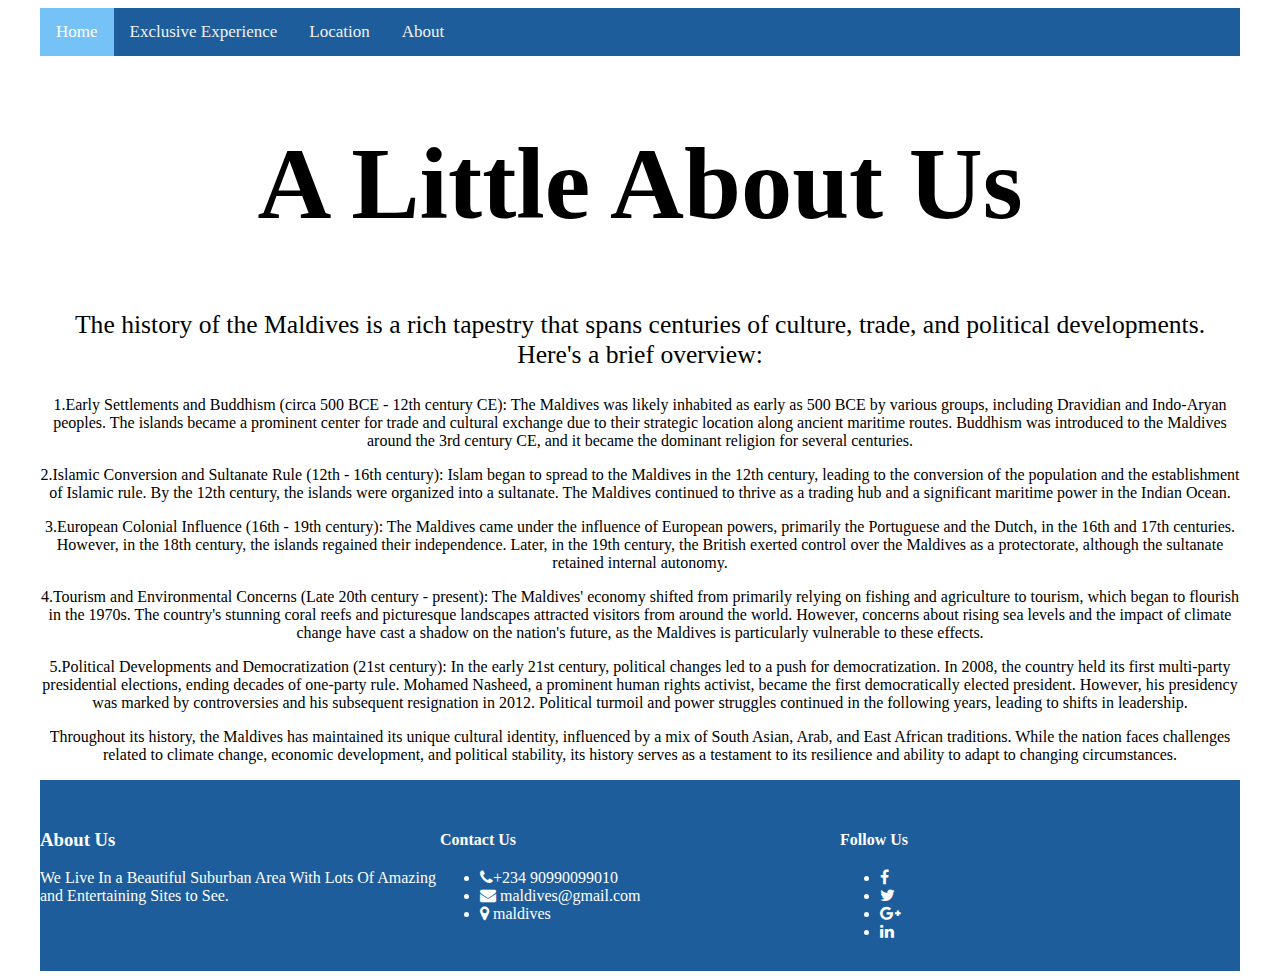
<file: about.html>
<!DOCTYPE html>
<html lang="en">
<head>
    <meta charset="UTF-8">
    <meta name="viewport" content="width=device-width, initial-scale=1.0">
    <title>ABOUT</title>
    <link rel="stylesheet" href="mcss/about.css">
    <link href="https://cdn.jsdelivr.net/npm/bootstrap@5.3.1/dist/css/bootstrap.min.css" rel="stylesheet" integrity="sha384-4bw+/aepP/YC94hEpVNVgiZdgIC5+VKNBQNGCHeKRQN+PtmoHDEXuppvnDJzQIu9" crossorigin="anonymous">
    <script defer src="https://cdn.jsdelivr.net/npm/bootstrap@5.3.1/dist/js/bootstrap.bundle.min.js" integrity="sha384-HwwvtgBNo3bZJJLYd8oVXjrBZt8cqVSpeBNS5n7C8IVInixGAoxmnlMuBnhbgrkm" crossorigin="anonymous"></script>
</head>
<body>
 <!-- Load an icon library to show a hamburger menu (bars) on small screens -->
<link rel="stylesheet" href="https://cdnjs.cloudflare.com/ajax/libs/font-awesome/4.7.0/css/font-awesome.min.css">

<div class="container" style="width:100%; margin-bottom:20px;">
  <div class="topnav" id="myTopnav">
    <a href="index.html" class="active">Home</a>
    <a href="visit.html">Exclusive Experience</a>
    <a href="https://www.openstreetmap.org/#map=6/2.548/68.972">Location</a>
    <a href="about.html">About</a>
    <a href="javascript:void(0);" class="icon" onclick="myFunction()">
      <i class="fa fa-bars"></i>
    </a>
  </div>
</div>

<div class="container">
  <center><h1 style="font-size:8vw;">A Little About Us</h1></center>
  <center>
    <p style="font-size:2vw;">
      The history of the Maldives is a rich tapestry that spans centuries of culture, trade, and political developments. Here's a brief overview:
  </p>
  <p>
      1.Early Settlements and Buddhism (circa 500 BCE - 12th century CE): The Maldives was likely inhabited as early as 500 BCE by various groups, including Dravidian and Indo-Aryan peoples. The islands became a prominent center for trade and cultural exchange due to their strategic location along ancient maritime routes. Buddhism was introduced to the Maldives around the 3rd century CE, and it became the dominant religion for several centuries.
  </p>
  
  <p>
      2.Islamic Conversion and Sultanate Rule (12th - 16th century): Islam began to spread to the Maldives in the 12th century, leading to the conversion of the population and the establishment of Islamic rule. By the 12th century, the islands were organized into a sultanate. The Maldives continued to thrive as a trading hub and a significant maritime power in the Indian Ocean.
  </p>
  
  <p>
      3.European Colonial Influence (16th - 19th century): The Maldives came under the influence of European powers, primarily the Portuguese and the Dutch, in the 16th and 17th centuries. However, in the 18th century, the islands regained their independence. Later, in the 19th century, the British exerted control over the Maldives as a protectorate, although the sultanate retained internal autonomy.
  </p>
  
  <P>
      4.Tourism and Environmental Concerns (Late 20th century - present): The Maldives' economy shifted from primarily relying on fishing and agriculture to tourism, which began to flourish in the 1970s. The country's stunning coral reefs and picturesque landscapes attracted visitors from around the world. However, concerns about rising sea levels and the impact of climate change have cast a shadow on the nation's future, as the Maldives is particularly vulnerable to these effects.
  </P>
  
  <p>
      5.Political Developments and Democratization (21st century): In the early 21st century, political changes led to a push for democratization. In 2008, the country held its first multi-party presidential elections, ending decades of one-party rule. Mohamed Nasheed, a prominent human rights activist, became the first democratically elected president. However, his presidency was marked by controversies and his subsequent resignation in 2012. Political turmoil and power struggles continued in the following years, leading to shifts in leadership.
  </p>
  
  <p>
      Throughout its history, the Maldives has maintained its unique cultural identity, influenced by a mix of South Asian, Arab, and East African traditions. While the nation faces challenges related to climate change, economic development, and political stability, its history serves as a testament to its resilience and ability to adapt to changing circumstances.
  </p>
  </div>
  </center>
</div>

<!-- Footer -->
<div class="container">
  <footer>
    <div class="container">
      <div class="row">
        <div class="col-md-4">
          <h3>About Us</h3>
          <p>We Live In a Beautiful Suburban Area With Lots Of Amazing and Entertaining Sites to See. </p>
        </div>
        <div class="col-md-4">
          <h4>Contact Us</h4>
          <ul class="list-unstyled">
            <li><i class="fa fa-phone"></i>+234 90990099010</li>
            <li><i class="fa fa-envelope"></i> maldives@gmail.com</li>
            <li><i class="fa fa-map-marker"></i> maldives</li>
          </ul>
        </div>
        <div class="col-md-4">
          <h4>Follow Us</h4>
          <ul class="list-inline">
            <li><a href="#"><i class="fa fa-facebook"></i></a></li>
            <li><a href="#"><i class="fa fa-twitter"></i></a></li>
            <li><a href="#"><i class="fa fa-google-plus"></i></a></li>
            <li><a href="#"><i class="fa fa-linkedin"></i></a></li>
          </ul>
        </div>
      </div>
    </div>
  </footer>
 </div>
</body>
</html>
</file>
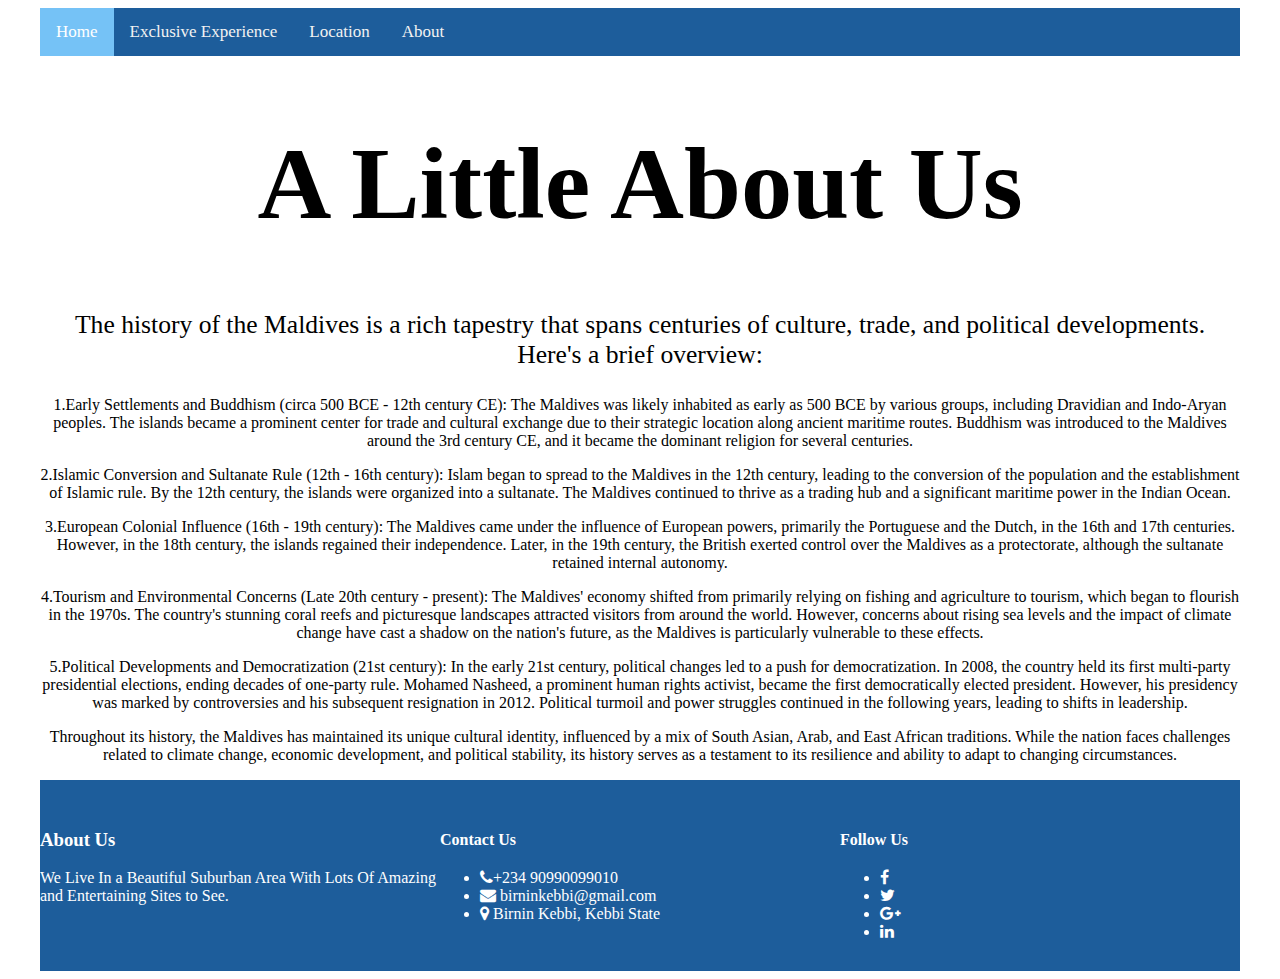
<file: html/about.html>
<!DOCTYPE html>
<html lang="en">
<head>
    <meta charset="UTF-8">
    <meta name="viewport" content="width=device-width, initial-scale=1.0">
    <title>ABOUT</title>
    <link rel="stylesheet" href="mcss/about.css">
    <link href="https://cdn.jsdelivr.net/npm/bootstrap@5.3.1/dist/css/bootstrap.min.css" rel="stylesheet" integrity="sha384-4bw+/aepP/YC94hEpVNVgiZdgIC5+VKNBQNGCHeKRQN+PtmoHDEXuppvnDJzQIu9" crossorigin="anonymous">
    <script defer src="https://cdn.jsdelivr.net/npm/bootstrap@5.3.1/dist/js/bootstrap.bundle.min.js" integrity="sha384-HwwvtgBNo3bZJJLYd8oVXjrBZt8cqVSpeBNS5n7C8IVInixGAoxmnlMuBnhbgrkm" crossorigin="anonymous"></script>
</head>
<body>
 <!-- Load an icon library to show a hamburger menu (bars) on small screens -->
<link rel="stylesheet" href="https://cdnjs.cloudflare.com/ajax/libs/font-awesome/4.7.0/css/font-awesome.min.css">

<div class="container" style="width:100%; margin-bottom:20px;">
  <div class="topnav" id="myTopnav">
    <a href="index.html" class="active">Home</a>
    <a href="visit.html">Exclusive Experience</a>
    <a href="https://www.openstreetmap.org/#map=6/2.548/68.972">Location</a>
    <a href="about.html">About</a>
    <a href="javascript:void(0);" class="icon" onclick="myFunction()">
      <i class="fa fa-bars"></i>
    </a>
  </div>
</div>

<div class="container">
  <center><h1 style="font-size:8vw;">A Little About Us</h1></center>
  <center>
    <p style="font-size:2vw;">
      The history of the Maldives is a rich tapestry that spans centuries of culture, trade, and political developments. Here's a brief overview:
  </p>
  <p>
      1.Early Settlements and Buddhism (circa 500 BCE - 12th century CE): The Maldives was likely inhabited as early as 500 BCE by various groups, including Dravidian and Indo-Aryan peoples. The islands became a prominent center for trade and cultural exchange due to their strategic location along ancient maritime routes. Buddhism was introduced to the Maldives around the 3rd century CE, and it became the dominant religion for several centuries.
  </p>
  
  <p>
      2.Islamic Conversion and Sultanate Rule (12th - 16th century): Islam began to spread to the Maldives in the 12th century, leading to the conversion of the population and the establishment of Islamic rule. By the 12th century, the islands were organized into a sultanate. The Maldives continued to thrive as a trading hub and a significant maritime power in the Indian Ocean.
  </p>
  
  <p>
      3.European Colonial Influence (16th - 19th century): The Maldives came under the influence of European powers, primarily the Portuguese and the Dutch, in the 16th and 17th centuries. However, in the 18th century, the islands regained their independence. Later, in the 19th century, the British exerted control over the Maldives as a protectorate, although the sultanate retained internal autonomy.
  </p>
  
  <P>
      4.Tourism and Environmental Concerns (Late 20th century - present): The Maldives' economy shifted from primarily relying on fishing and agriculture to tourism, which began to flourish in the 1970s. The country's stunning coral reefs and picturesque landscapes attracted visitors from around the world. However, concerns about rising sea levels and the impact of climate change have cast a shadow on the nation's future, as the Maldives is particularly vulnerable to these effects.
  </P>
  
  <p>
      5.Political Developments and Democratization (21st century): In the early 21st century, political changes led to a push for democratization. In 2008, the country held its first multi-party presidential elections, ending decades of one-party rule. Mohamed Nasheed, a prominent human rights activist, became the first democratically elected president. However, his presidency was marked by controversies and his subsequent resignation in 2012. Political turmoil and power struggles continued in the following years, leading to shifts in leadership.
  </p>
  
  <p>
      Throughout its history, the Maldives has maintained its unique cultural identity, influenced by a mix of South Asian, Arab, and East African traditions. While the nation faces challenges related to climate change, economic development, and political stability, its history serves as a testament to its resilience and ability to adapt to changing circumstances.
  </p>
  </div>
  </center>
</div>

<!-- Footer -->
<div class="container">
  <footer>
    <div class="container">
      <div class="row">
        <div class="col-md-4">
          <h3>About Us</h3>
          <p>We Live In a Beautiful Suburban Area With Lots Of Amazing and Entertaining Sites to See. </p>
        </div>
        <div class="col-md-4">
          <h4>Contact Us</h4>
          <ul class="list-unstyled">
            <li><i class="fa fa-phone"></i>+234 90990099010</li>
            <li><i class="fa fa-envelope"></i> birninkebbi@gmail.com</li>
            <li><i class="fa fa-map-marker"></i> Birnin Kebbi, Kebbi State</li>
          </ul>
        </div>
        <div class="col-md-4">
          <h4>Follow Us</h4>
          <ul class="list-inline">
            <li><a href="#"><i class="fa fa-facebook"></i></a></li>
            <li><a href="#"><i class="fa fa-twitter"></i></a></li>
            <li><a href="#"><i class="fa fa-google-plus"></i></a></li>
            <li><a href="#"><i class="fa fa-linkedin"></i></a></li>
          </ul>
        </div>
      </div>
    </div>
  </footer>
 </div>
  

</body>
</html>
</file>
<file: mcss/about.css>
/* Add a black background color to the top navigation */
.topnav {
    background-color: #1D5D9B;
    overflow: hidden;
  }
  
  /* Style the links inside the navigation bar */
  .topnav a {
    float: left;
    display: block;
    color: #f2f2f2;
    text-align: center;
    padding: 14px 16px;
    text-decoration: none;
    font-size: 17px;
  }
  
  /* Change the color of links on hover */
  .topnav a:hover {
    background-color: #fff;
    color: black;
  }
  
  /* Add an active class to highlight the current page */
  .topnav a.active {
    background-color: #75C2F6;
    color: white;
  }
  
  /* Hide the link that should open and close the topnav on small screens */
  .topnav .icon {
    display: none;
  }



  footer {
    background-color: #1D5D9B;
    color: #fff;
    padding: 30px 0;
  
  }
  
  
  .container {
    max-width: 1200px;
    margin: 0 auto;
  
  }
  
  
  .row {
    display: flex;
    flex-wrap: wrap;
    justify-content: space-between;
  
  }
  
  
  .col-md-4 {
    flex: 0 0 33.333333%;
    max-width: 33.333333%;
  
  }
  
  
  h4 {
    margin-bottom: 20px;
  
  }
  
  
  ul.list-unstyled {
    margin-bottom: 0;
  
  }
  
  
  ul.list-inline {
    margin-bottom: 0;
  
  }
  
  
  ul.list-inline li {
    margin-right: 10px;
  
  }
  
  
  ul.list-inline li:last-child {
    margin-right: 0;
  
  }
  
  
  ul.list-inline li a {
    color: #fff;
    text-decoration: none;
  
  }
  
  
  ul.list-inline li a:hover {
    color: #ccc;
  
  }
  
  
  
  div.scroll-container {
    background-color: #333;
    overflow: auto;
    white-space: nowrap;
    padding: 10px;
  }
  
  div.scroll-container img {
    padding: 10px;
  }


  /* If the screen size is 601px wide or more, set the font-size of <div> to 80px */
@media screen and (min-width: 601px) {
    div.example {
      font-size: 80px;
    }
  }
  
  /* If the screen size is 600px wide or less, set the font-size of <div> to 30px */
  @media screen and (max-width: 600px) {
    div.example {
      font-size: 30px;
    }
  }
</file>
<file: html/mcss/about.css>
/* Add a black background color to the top navigation */
.topnav {
    background-color: #1D5D9B;
    overflow: hidden;
  }
  
  /* Style the links inside the navigation bar */
  .topnav a {
    float: left;
    display: block;
    color: #f2f2f2;
    text-align: center;
    padding: 14px 16px;
    text-decoration: none;
    font-size: 17px;
  }
  
  /* Change the color of links on hover */
  .topnav a:hover {
    background-color: #fff;
    color: black;
  }
  
  /* Add an active class to highlight the current page */
  .topnav a.active {
    background-color: #75C2F6;
    color: white;
  }
  
  /* Hide the link that should open and close the topnav on small screens */
  .topnav .icon {
    display: none;
  }



  footer {
    background-color: #1D5D9B;
    color: #fff;
    padding: 30px 0;
  
  }
  
  
  .container {
    max-width: 1200px;
    margin: 0 auto;
  
  }
  
  
  .row {
    display: flex;
    flex-wrap: wrap;
    justify-content: space-between;
  
  }
  
  
  .col-md-4 {
    flex: 0 0 33.333333%;
    max-width: 33.333333%;
  
  }
  
  
  h4 {
    margin-bottom: 20px;
  
  }
  
  
  ul.list-unstyled {
    margin-bottom: 0;
  
  }
  
  
  ul.list-inline {
    margin-bottom: 0;
  
  }
  
  
  ul.list-inline li {
    margin-right: 10px;
  
  }
  
  
  ul.list-inline li:last-child {
    margin-right: 0;
  
  }
  
  
  ul.list-inline li a {
    color: #fff;
    text-decoration: none;
  
  }
  
  
  ul.list-inline li a:hover {
    color: #ccc;
  
  }
  
  
  @media (max-width: 767px) {
   .col-md-4 {
      flex: 0 0 100%;
      max-width: 100%;
    }
  
  }
  
  div.scroll-container {
    background-color: #333;
    overflow: auto;
    white-space: nowrap;
    padding: 10px;
  }
  
  div.scroll-container img {
    padding: 10px;
  }


  /* If the screen size is 601px wide or more, set the font-size of <div> to 80px */
@media screen and (min-width: 601px) {
    div.example {
      font-size: 80px;
    }
  }
  
  /* If the screen size is 600px wide or less, set the font-size of <div> to 30px */
  @media screen and (max-width: 600px) {
    div.example {
      font-size: 30px;
    }
  }


  /* If the screen size is 601px wide or more, set the font-size of <div> to 80px */
@media screen and (min-width: 601px) {
  div.example {
    font-size: 80px;
  }
}

/* If the screen size is 600px wide or less, set the font-size of <div> to 30px */
@media screen and (max-width: 600px) {
  div.example {
    font-size: 30px;
  }
}
</file>
